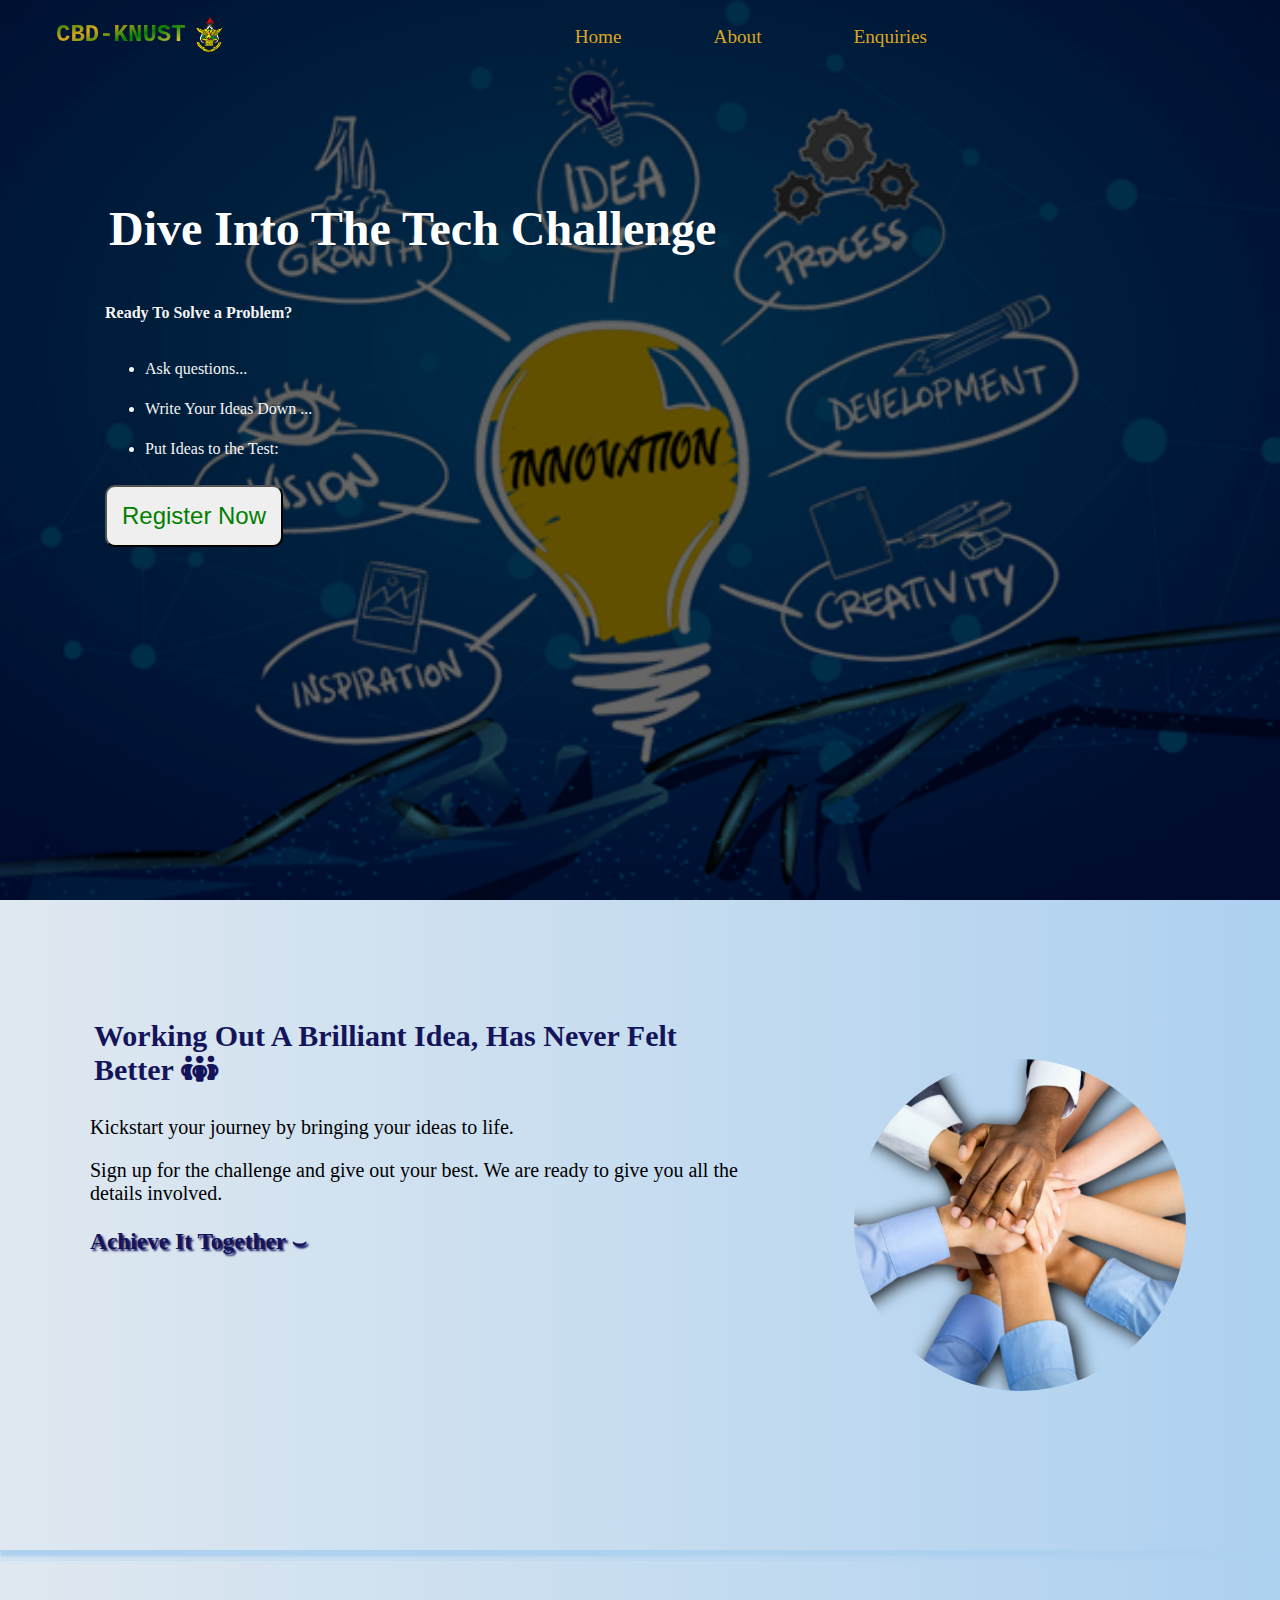
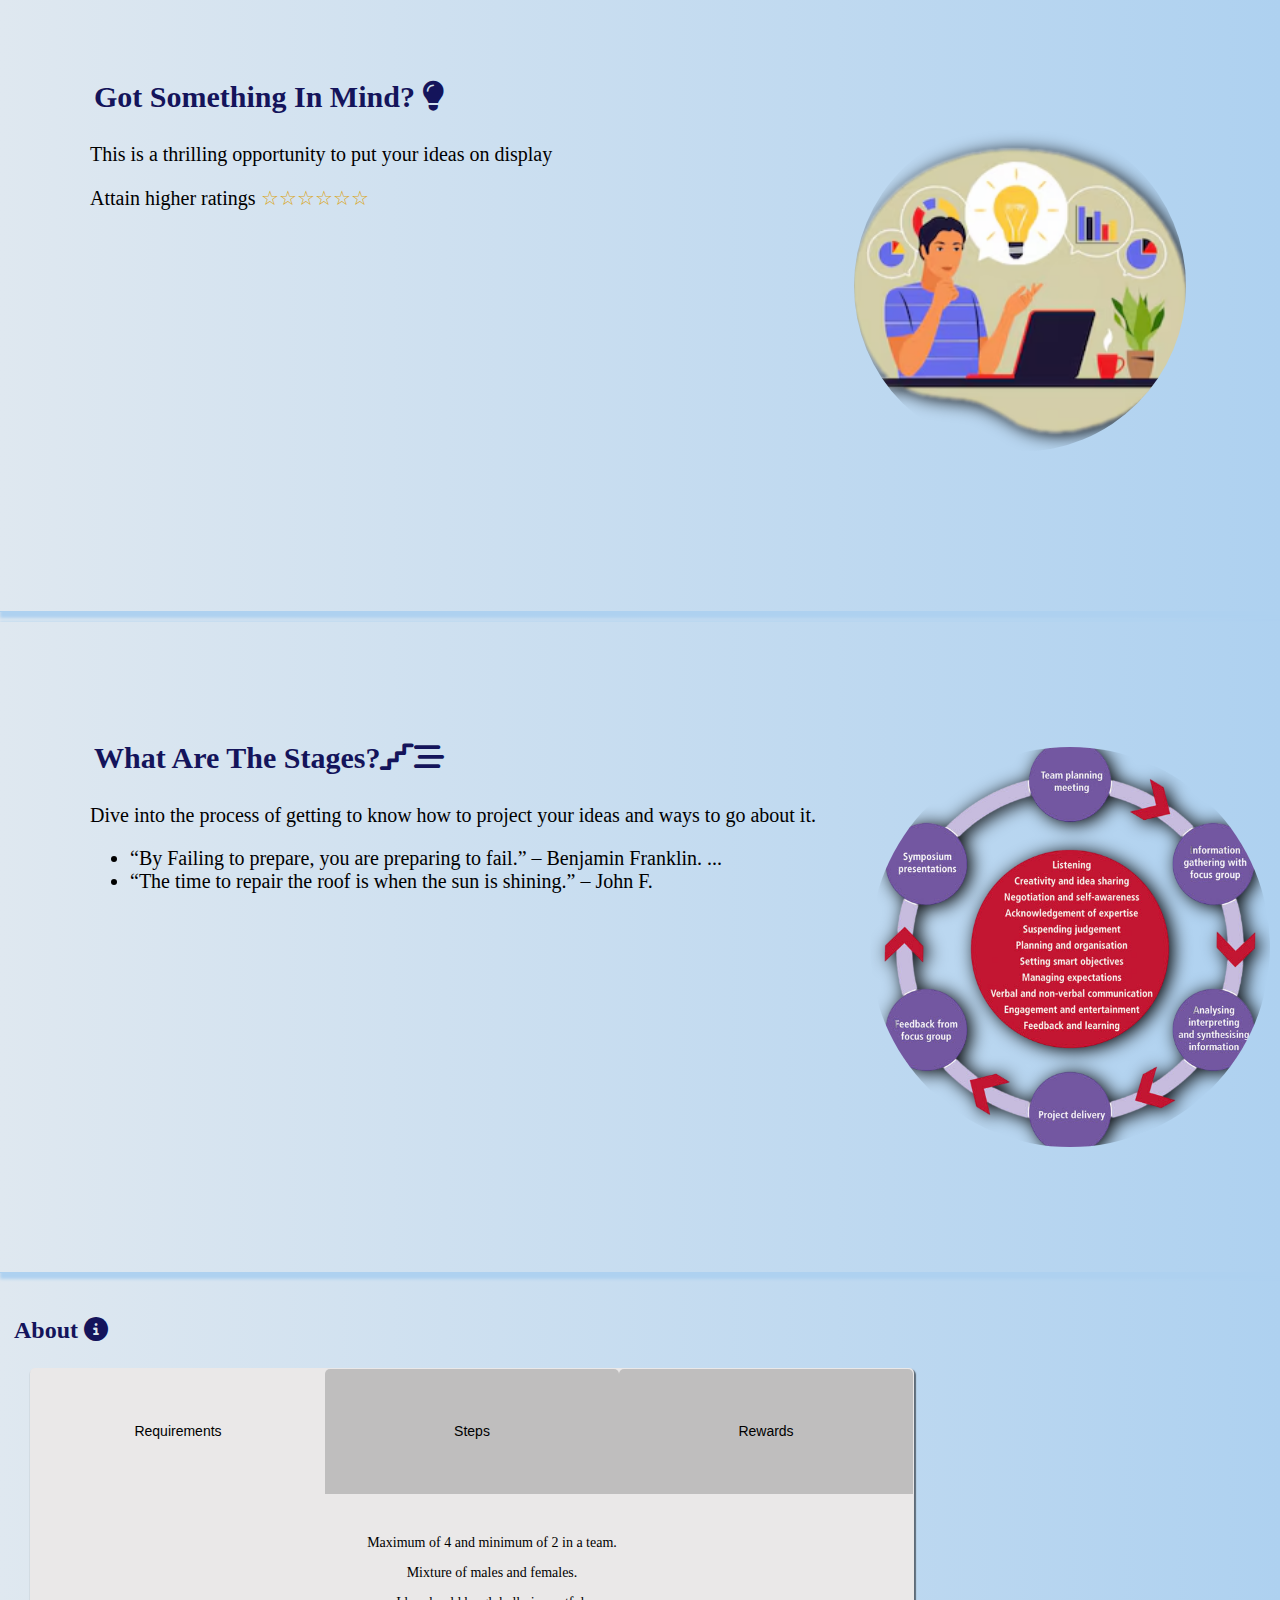
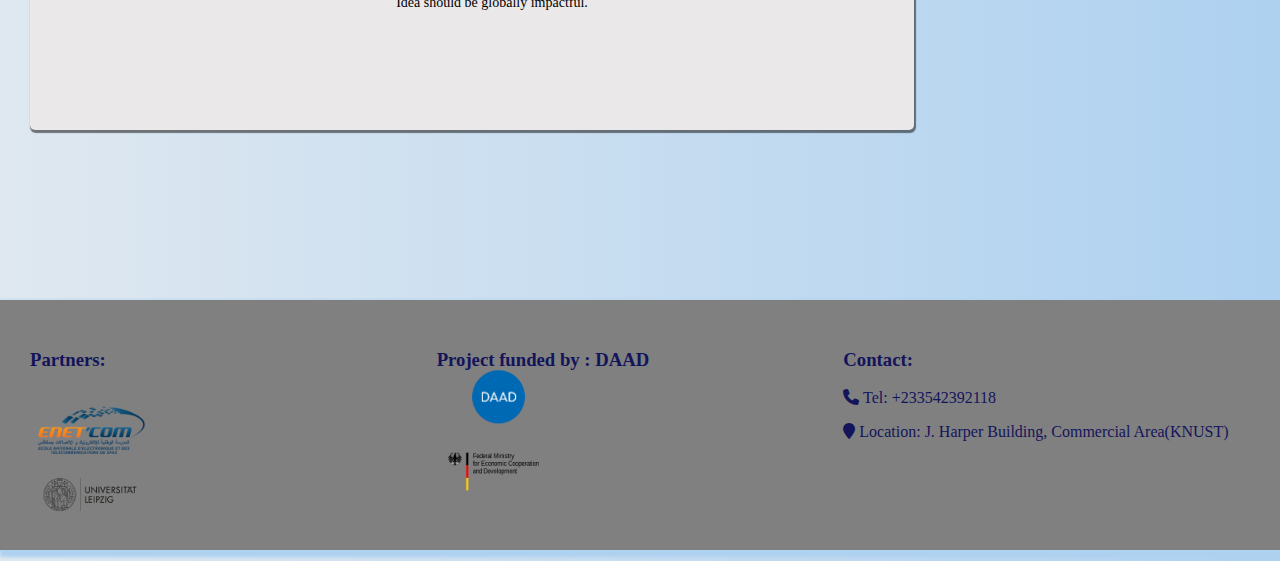
<file: index.html>
<!DOCTYPE html>
<html lang="en">
	<head>
		<meta charset="UTF-8" />
		<meta
			name="viewport"
			content="width=device-width, initial-scale=1.0"
		/>
		<title>Document</title>
		<link
			rel="stylesheet"
			href="style.css"
		/>
		<link
			rel="stylesheet"
			href="https://cdnjs.cloudflare.com/ajax/libs/font-awesome/5.14.0/css/all.min.css"
		/>
		<link
			rel="stylesheet"
			href="https://cdnjs.cloudflare.com/ajax/libs/font-awesome/6.5.1/css/all.min.css"
		/>
		<!-- extra fonts -->
		<link
			href="https://fonts.googleapis.com/css?family=Great+Vibes&display=swap"
			rel="stylesheet"
		/>
	</head>
	<body>
		<header>
			<div class="sliding">
				<div class="nav-center">
					<div class="navbar">
						<div class="logo_section">
							<h1 class="logo">
								CBD-KNUST
							</h1>
							<span
								><img
									src="./knust_logo_freelogovectors.net_.png"
									alt="logo"
									id="img-logo"
							/></span>
						</div>
						<button class="nav-toggle">
							<i
								class="fas fa-bars"
							></i>
						</button>
					</div>
					<!-- links -->
					<div class="links-container">
						<ul class="links">
							<li>
								<a
									href="#index.html"
									class="scroll-link"
									>Home</a
								>
							</li>
							<li>
								<a
									href="#about"
									class="scroll-link"
									>About</a
								>
							</li>
							<li>
								<a
									href="#contact"
									class="scroll-link"
									>Enquiries</a
								>
							</li>
						</ul>
					</div>
					<hr />
				</div>

				<!-- slider -->
				<div
					class="slider"
					style="position: relative"
				>
					<div class="image-slides">
						<img
							src="./Start-up_Blog.jpg"
							alt="idea picture"
						/>
						<img
							src="./innovation-4556696_960_720.webp"
							alt="innovation"
						/>
					</div>

					<div class="desc">
						<div class="details">
							<h2 style="color: white;">
								Dive Into the Tech
								Challenge
							</h2>
							<p>
								<b
									>Ready To Solve a
									Problem?</b
								>
							</p>
							<ul>
								<li>
									Ask questions...
								</li>
								<li>
									Write Your Ideas Down
									...
								</li>
								<li>
									Put Ideas to the Test:
								</li>
							</ul>
							<a href="https://forms.gle/kBGECohBHLnR8TjSA"
								target="_blank"><button>
									Register Now
								</button></a
							>
						</div>
					</div>
				</div>
			</div>
		</header>

		<section class="page">
			<div class="text">
				<h2>
					Working out a brilliant idea,
					has never felt better <span><i class="fa-solid fa-people-group"></i></span>
				</h2>
				<p>
					Kickstart your journey by
					bringing your ideas to life.
				</p>
				<p>
					Sign up for the challenge and
					give out your best. We are
					ready to give you all the
					details involved.
				</p>
				<h3>
					Achieve It Together &smile;
				</h3>
			</div>
			<div class="center-image">
			<img
				src="./Remove-bg.ai_1716288392712.png"
				alt="picture of hands"
			/>
			</div>
		</section>

		<section class="page">
			<div class="text">
				<h2>Got something in mind? <span><i class="fa fa-lightbulb"></i></span></h2>
				<p>
					This is a thrilling
					opportunity to put your ideas
					on display
				</p>
				<p>
					Attain higher ratings
					<span style="color: goldenrod"
						>&star;&star;&star;&star;&star;&star;</span
					>
				</p>
			</div>
			<div class="center-image">
			<img
				src="./mindmap.png"
				alt="idea"
			/>
			</div>
		</section>

		<section class="page">
			<div class="text">
				<h2>What are the Stages?<span><i class="fa-solid fa-stairs"></i><i class="fa-solid fa-bars-staggered"></i></span></h2>
					<p>Dive into the process of
					getting to know how to project
					your ideas and ways to go
					about it.
        </p>
          <ul>
					<li>
					“By Failing to prepare, you
					are preparing to fail.” –
					Benjamin Franklin. ...
          </li>
					<li>
					“The time to repair the roof
					is when the sun is shining.” –
					John F.
          </li>
				</ul>
			</div>
			<div class="center-image last">
      <img src="./Outer-circle-depicting-the-progression-of-the-CEPs-from-the-initial-planning-stage-to-Photoroom.png-Photoroom.png" alt="stages">
	  </div>
		</section>

		<!-- About -->
		<section id="about">
			<h2>About <span><i class="fa-solid fa-circle-info"></i></span></h2>
			
			<div class="templates">
            <div class="btn-container">
                <button class="btn">Requirements</button>
                <button class="btn">Steps</button>
                <button class="btn">Rewards</button>
            </div>
            <div class="info">
                <p class="textarea">
					
				</p>
            </div>
        </div>
		</section>


		<section id="contact">
			<div class="partners">
				<h3>Partners:</h3>
				 <img src="./og_image_default-Photoroom.png-Photoroom.png" alt="logo">
				<img src="./2560px-Universität_Leipzig_logo.svg (1).png" alt="logo">
			</div>

			<div>
           <h3>Project funded by : DAAD</h3>
		   <img src="./DAAD Logo-Photoroom.png-Photoroom.png" alt="DAAD logo">
		   <img src="./DEgov-BMZ-Logo_en.svg.png" alt="logo" style="margin-top: 3px;">
		   </div>
		   
		   <div>
			<h3>Contact:</h3>
			<p><span><i class="fa fa-phone" ></i></span> Tel: +233542392118</p>
				<p><span><i class="fa fa-map-marker"></i></span>  Location: J. Harper Building, Commercial Area(KNUST)</p>
		   </div>

		</section>
		<script src="script.js"></script>
	</body>
</html>
</file>
<file: style.css>
body {
	margin: 0;
	padding: 0;
	box-sizing: border-box;
	background: linear-gradient(
		to right,
		rgb(223, 232, 240),
		rgb(174, 209, 240)
	);
}
html{
	scroll-behavior: smooth;
}
section{
	border-bottom: 1px solid rgb(174, 209, 240) ;
	box-shadow: 3px 3px 3px 3px rgb(174, 209, 240);
	padding-bottom: 10px;
	margin-bottom: 10px;
	padding: 10px;
}
@media screen and (max-width:320px) {
	h2{
		font-size: 25px;
	}
}
.navbar {
	display: flex;
	justify-content: space-between;
	align-items: center;
	padding: 1rem;
}
.logo_section {
	display: flex;
	flex-direction: row;
	gap: 10px;
	margin-left: -10px;
}
.logo {
	background: linear-gradient(
		to bottom right,
		green,
		goldenrod,
		green,
		rgb(250, 200, 71),
		green
	);
	-webkit-text-fill-color: transparent;
	-webkit-background-clip: text;
	text-transform: capitalize;
	height: 40px;
	font-size: 1.5rem;
	font-family:'Courier New', Courier, monospace;
}
#img-logo {
	width: 20px;
	margin-top: 18px;
}
.nav-toggle {
	background: transparent;
	border: none;
	color: green;
	font-size: 1.5rem;
	transition: 0.7s color;
	margin-top: -10px;
	cursor: pointer;
}
.nav-toggle:hover {
	color: rgb(193, 165, 7);
}

.links {
	line-height: 60px;
	list-style-type: none;
	padding-left: 0;
}
.links li a {
	text-decoration: none;
	color: goldenrod;
	display: block;
	font-size: 1rem;
	padding: 0.5rem 1rem;
}
.links a:hover {
	color: white;
	background: rgb(46, 171, 46);
}
.links-container {
	background-color: white;
	overflow: hidden;
	transition: 0.5s height;
	height: 0;
}
hr {
	display: none;
}

.slider {
	overflow: hidden;
}
.image-slides {
	position: relative;
	top: 0;
	margin: 0;
	left: 0;
	width: 500%;
	height: 100%;
	animation: slideshow 16s infinite;
	display: flex;
}

.image-slides img {
	width: 20%;
	float: left;
	height: 50vh;
	object-fit: cover;
}
.image-slides img::after{
	clear: left;
}
@keyframes slideshow {
	0% {
		left: 0;
	}
	45% {
		left: 0;
	}
	50% {
		left: -100%;
	}
	95% {
		left: -100%;
	}
	100% {
		left: 0;
	}
}

.desc {
	position: absolute;
	top: 0;
	left: 0;
	color: whitesmoke;
	background-color: rgba(0, 0, 0, 0.6);
	text-align: center;
	height: 75vh;
	line-height: 25px;
	padding: 5px;
	width: 100%;
	font-size: 0.8rem;
}

.desc .details {
	margin-top: 70px;
}

.desc button {
	padding: 15px;
	border-radius: 10px;
	color: green;
	animation: bounce 2s ease-in-out
		infinite;
	cursor: pointer;
}
.desc button:hover {
	color: red;
}
.desc button:active {
	border: 3px inset black;
	color: blue;
}
@keyframes bounce {
	0% {
		transform: scale(0.5);
	}

	50% {
		transform: scale(0.7);
	}
	100% {
		transform: scale(0.5);
	}
}

@media screen and (max-width: 375px) {
	.image-slides img {
		height: 55vh;
	}
	.desc .details {
		margin-top: auto;
	}
}

@media screen and (min-width: 768px) {
	.logo {
		font-size: 2rem;
	}
	#img-logo {
		width: 27px;
		margin-top: 20px;
	}
	.nav-toggle {
		font-size: 2rem;
	}

	.image-slides img {
		height: 85vh;
	}

	.desc {
		position: absolute;
		top: 0px;
		left: 0;
		line-height: 40px;
		font-size: 1.5rem;
		height: 100vh;
	}
	.desc .details {
		margin-top: 100px;
	}
	.desc button {
		font-size: 1.5rem;
		padding: 15px;
	}
}

@media screen and (min-width: 1024px) {
    .nav{
		position: relative;
	}
	.nav-center {
		display: flex;
		align-items: center;
		margin: 0 50px;
		justify-content: space-between;
		position: absolute;
		z-index: 1;
		gap: 20rem;
		top: -20px;
		width: auto;
	}
	.nav-toggle {
		display: none;
	}
	.logo {
		font-size: 1.5rem;
		margin-top: 25px;
	}
	.links-container {
		height: auto;
		background-color: transparent;
	}
	.links {
		line-height: normal;
		display: flex;
		gap: 60px;
	}
	.links li a {
		display: flex;
		font-size: 1.2rem;
	}
	.links li a:hover {
		background-color: transparent;
	}
/* 
	hr{
		display: block;
		position: absolute;
		z-index: 1;
		
	} */
	
	.image-slides img {
		height: 100vh;
	}
	.desc {
		text-align: left;
		font-size: 1rem;
	}
	.desc h2 {
		font-size: 3rem;
	}
	.desc .details {
		margin: 200px 100px;
	}
}


 h2 {
	padding: 4px;
	color: rgb(20, 20, 91);
	text-transform: capitalize;
}
.page h3{
	color: rgb(20, 20, 91);
	text-shadow:  2px 2px 2px rgb(20, 20, 91) ;
}
.text{
	z-index: 3;
	font-size: 20px;
	
}
.page img{
	width: 300px;
    filter: drop-shadow(4px 2px 9px black);
	clip-path: circle();
}
.center-image{
	display: flex;
	justify-content: center;
	align-items: center;
	flex-direction: column;
}

#about{
	border-bottom: none;
	box-shadow: none;
}
.templates{
    display: grid;
   border: 1px solid transparent;
   border-radius: 5px;
   background: rgb(234, 232, 232);
   margin: 20px;
   box-shadow: 1px 2px 1px 1px  rgba(0, 0, 0, 0.5);
   position: relative;
   max-width: 100%;


}
.btn-container{
   display: grid;
  grid-template-columns: 1fr 1fr 1fr;
  border-top-left-radius: 5px;
  border-top-right-radius: 5px;
  width: 100%;
  margin: 0;
  
}
.btn-container button:nth-child(1){
     background: rgb(234, 232, 232);
    
}
.btn{
     border-top-left-radius: 5px;
    border-top-right-radius: 5px;
    text-transform: capitalize;
    border: transparent;
    font-size: 14px;
    cursor: pointer;
     background-color: rgb(191, 190, 190);
     padding: 1rem 0;
     margin: 0;
     transition: 0.5s ease-in;
     transition-property: background;
    
}
.btn:hover{
 color: hsl(211, 42%, 36%);
 background-color: rgb(197, 196, 196);
}

.info{
    font-size: 14px;
    padding: 20px;
}
.title{
    font-weight: bold;
    color: hsl(211, 39%, 23%);
}

#contact{
	display: grid;
	 grid-template-columns: repeat(2, 1fr);
	background-color:grey;
	padding: 15px;
	color:  rgb(20, 20, 91);
}
#contact li{
	list-style-type: none;
}
#contact img{
	width: 100px;
	margin-top: -20px;	
	display: block;
}

@media screen and (min-width:768px) {
	#contact{
		display: grid;
		grid-template-columns: repeat(3, 1fr);
	}
	#contact img{
		width: 120px;
	}
}

@media screen and (min-width:1024px) {
	.page{
		display:flex;
		justify-content: space-between;
		height: 70vh;	
	}
	.text{
		margin-left: 60px;
		margin-top: 60px;
		font-size: 20px;
		padding: 20px;
	}
	.page img{
		width: 500px;
	}
	.last img{
		width: 400px;
	}
	.templates{
		width: 70%;
		height: 40vh;
		line-height: 30px;
		text-align: center;
		margin-bottom: 150px;
	}
	.textarea li{
		list-style-type: none;
	}
	#contact{
		padding: 30px;
}
   
}
</file>
